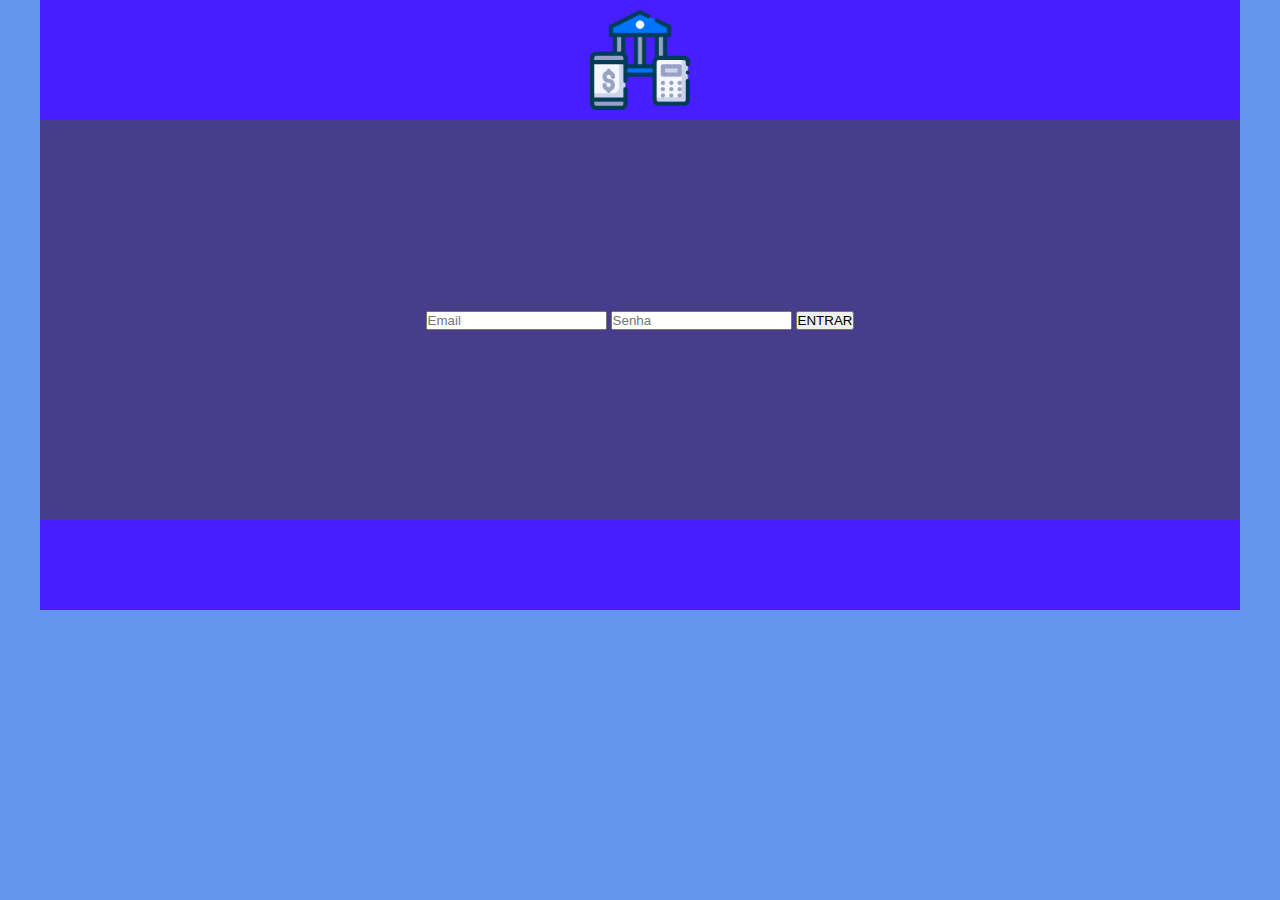
<file: index.html>
<!DOCTYPE html>
<html lang="pt-br">
<head>
    <meta charset="UTF-8">
    <meta name="viewport" content="width=device-width, initial-scale=1.0">
    <title>Banco GLPI</title>
    <link rel="stylesheet" href="./css/index.css">
    <link rel="shortcut icon" href="./img/4048662.png" type="image/x-icon">
</head>
<body>
    <main>
        <header>
            <img src="./img/4048662.png" alt="logo bancaria">
        </header>
        <section>
            <form action="./menu.html">
                <input type="email" placeholder="Email" required>
                <input type="password" placeholder="Senha" required>
                <button>ENTRAR</button>
            </form>
        </section>
        <footer>
            
        </footer>
    </main>
</body>
</html>
</file>
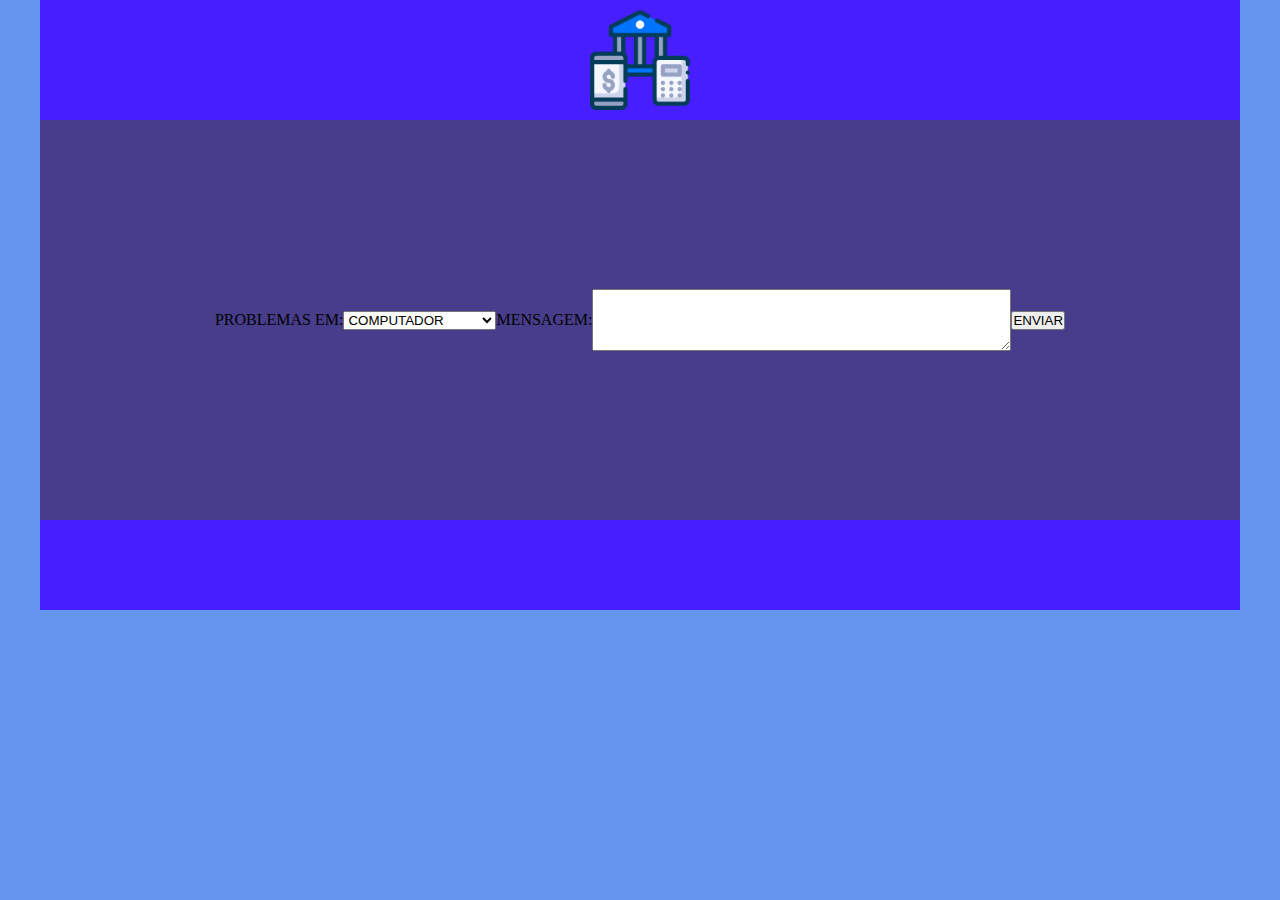
<file: chamados.html>
<!DOCTYPE html>
<html lang="pt-br">
<head>
    <meta charset="UTF-8">
    <meta name="viewport" content="width=device-width, initial-scale=1.0">
    <title>Banco GLPI</title>
    <link rel="stylesheet" href="./css/index.css">
    <link rel="shortcut icon" href="./img/4048662.png" type="image/x-icon">
</head>
<body>
    <main>
        <header>
            <img src="./img/4048662.png" alt="logo bancaria">
            
        </header>
        <section>
            <label for="country">PROBLEMAS EM:</label>
            <select id="country" name="country">
              <option value="brasil">COMPUTADOR</option>
              <option value="portugal">PROJETOR</option>
              <option value="usa">BUGS</option>
              <option value="usa">CAIXA ELETRÔNICO</option>
              <option value="usa">SOFTWARE</option>
            </select>
            <label for="message">MENSAGEM:</label>
<textarea id="message" name="message" rows="4" cols="50"></textarea>
<button type="submit">ENVIAR</button>

        </section>
        <footer>
            
        </footer>
    </main>
</body>
</html>
</file>
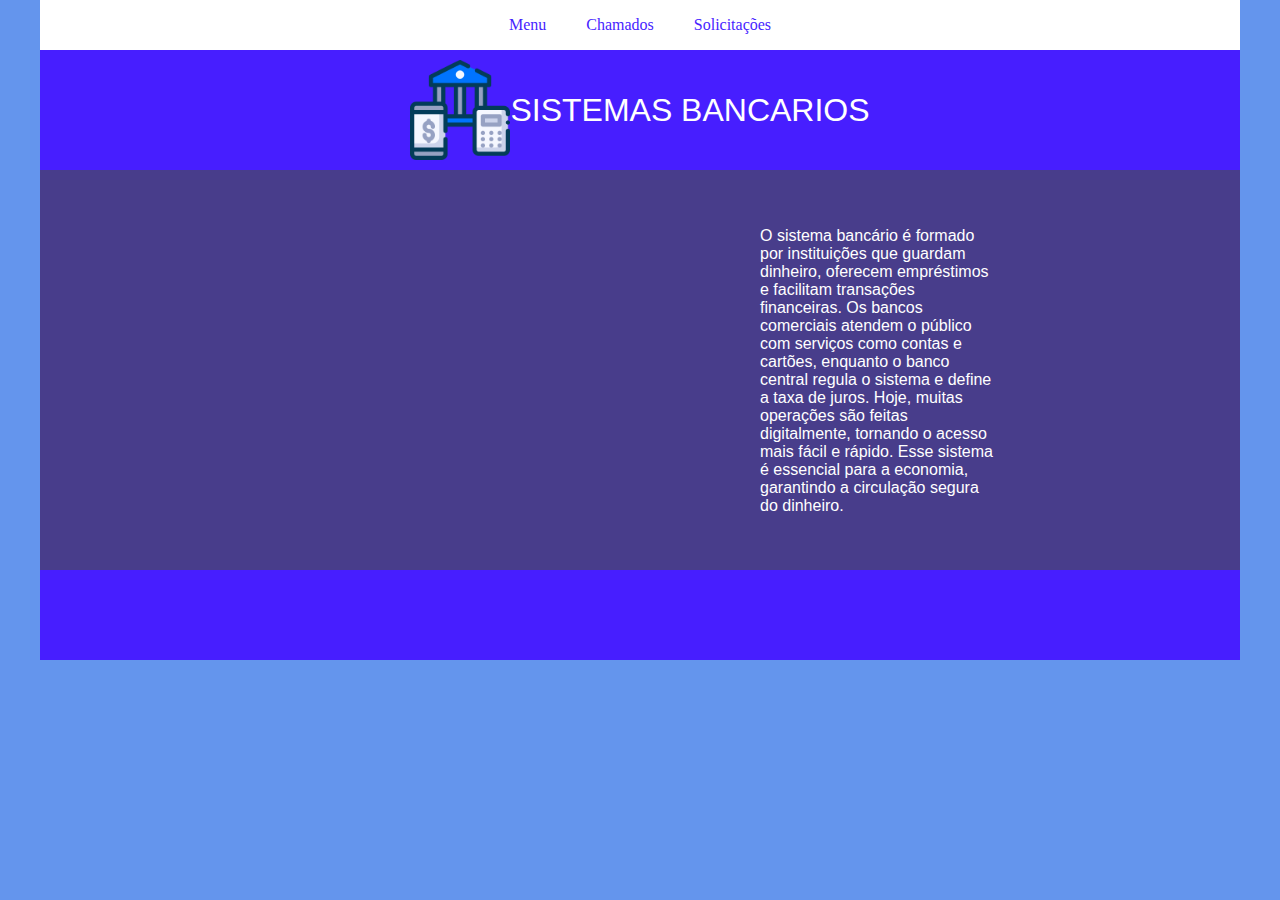
<file: menu.html>
<!DOCTYPE html>
<html lang="pt-br">
<head>
    <meta charset="UTF-8">
    <meta name="viewport" content="width=device-width, initial-scale=1.0">
    <title>Sistema Bancario GLPI</title>
    <link rel="stylesheet" href="./css/menu.css">
    <link rel="shortcut icon" href="./img/4048662.png" type="image/x-icon">
</head>
<body>  
    
    <main>
        <nav>
            <ul>
                <li><a href="./menu.html" target="_self">Menu</a></li>
                <li><a href="./chamados.html" target="_self">Chamados</a></li>
                <li><a href="./solicitações.html" target="_self">Solicitações</a></li>
            </ul>
        </nav>
        <header>
            <img src="./img/4048662.png" alt="logo bancaria">
          <p>SISTEMAS BANCARIOS</p>
        </header>
        <section>
            <iframe width="560" height="315" src="https://www.youtube.com/embed/FJtUDMfRKrE?si=SBm8znFTPq3Ids7S" title="YouTube video player" frameborder="0" allow="accelerometer; autoplay; clipboard-write; encrypted-media; gyroscope; picture-in-picture; web-share" referrerpolicy="strict-origin-when-cross-origin" allowfullscreen></iframe>
            <p>O sistema bancário é formado por instituições que guardam dinheiro, oferecem empréstimos e facilitam transações financeiras. Os bancos comerciais atendem o público com serviços como contas e cartões, enquanto o banco central regula o sistema e define a taxa de juros. Hoje, muitas operações são feitas digitalmente, tornando o acesso mais fácil e rápido. Esse sistema é essencial para a economia, garantindo a circulação segura do dinheiro.</p>
        </section>

        <footer>
            
        </footer>
    </main>
</body>
</html>
</file>
<file: css/index.css>
*{
    margin: 0;
    padding: 0;
   box-sizing: border-box;
}
body{
   background-color: #6495ed;
   display: flex;
   justify-content: center;
   align-items: center;
}
main{
    width: 100%;
max-width: 1200px;
background-color: #ffffff;
height: 500px;
}
header{
    width: 100%;
    height: 120px;
    background-color: #471eff;
    display: flex;
    justify-content: center;
    align-items: center;
}
header img{
width: 100px;
height: auto;
}
section{
    width: 100%;
    height: 400px;
    background-color: #483d8b;
    display: flex;
    justify-content: center;
    align-items: center;
}
section div {
    width: 400px;  
    height: auto;
    display: flex;
    justify-content: center;
    align-items: center;
}
section div input {
    width: 100%;
    height: 40px;
    margin-bottom: 10px;
    border-radius: 12px;
    border: 0;
    outline: none;
    font-family: sans-serif;
    font-size: 1.2em;
    text-indent: 10px;
}
section div input:focus {
    background-color: #6495ed;
}
section div button{
    width: 90%;
    height: 40px;
    font-family: sans-serif;
    font-size: 1.3em;
    text-transform: uppercase;
}
footer{
width: 100%;
background-color: #471eff;
height: 90px;
}
footer p{
    text-align: center;
    line-height: 90px;
    font-family: sans-serif;
    font-size: 1.1em;
}
footer p a{
    color:#fff;
    text-decoration: none;
}
footer p a:hover{
    color:#6495ed
}
</file>
<file: css/menu.css>
*{
    margin: 0;
    padding: 0;
   box-sizing: border-box;
}
body{
   background-color: #6495ed;
   display: flex;
   justify-content: center;
   align-items: center;
}

main{
    width: 100%;
max-width: 1200px;
background-color: #ffffff;
height: 500px;
}
nav{
    width: 100%;
    height: 50px;
    background-color: #fff;
}
nav ul{
    display: flex;
    justify-content: center;
    align-items: center;
    height: 100%;
}
nav ul li{
    list-style: none;
}
nav ul li a{
    color:#471eff;
    text-decoration: none;
    padding: 0 20px;
    transition: 1s;
}
nav ul li a:hover{
    color:#6495ed;
}
header{
    width: 100%;
    height: 120px;
    background-color: #471eff;
    display: flex;
    justify-content: center;
    align-items: center;
    
}
header p{
    font-family: Arial, "Helvetica Neue", Helvetica, sans-serif;
    font-size: 2em;
    color:#fff;

}
header img{
width: 100px;
height: auto;
}
section{
    width: 100%;
    height: 400px;
    background-color: #483d8b;
   
}
section iframe{
    width: 40%;
    margin-left: 10%;
    margin-top: 3.2%;
}
section p{
    width: 20%;
    font-family: Arial, "Helvetica Neue", Helvetica, sans-serif;
    color:#fff;
    height: auto;
    font-size: 1em;
    margin-left: 60%;
   margin-top: -25%;  
}
footer{
width: 100%;
background-color: #471eff;
height: 90px;
}
footer p{
    text-align: center;
    line-height: 90px;
    font-family: sans-serif;
    font-size: 1.1em;
}
footer p a{
    color:#fff;
    text-decoration: none;
}
footer p a:hover{
    color:#6495ed;
}
</file>
